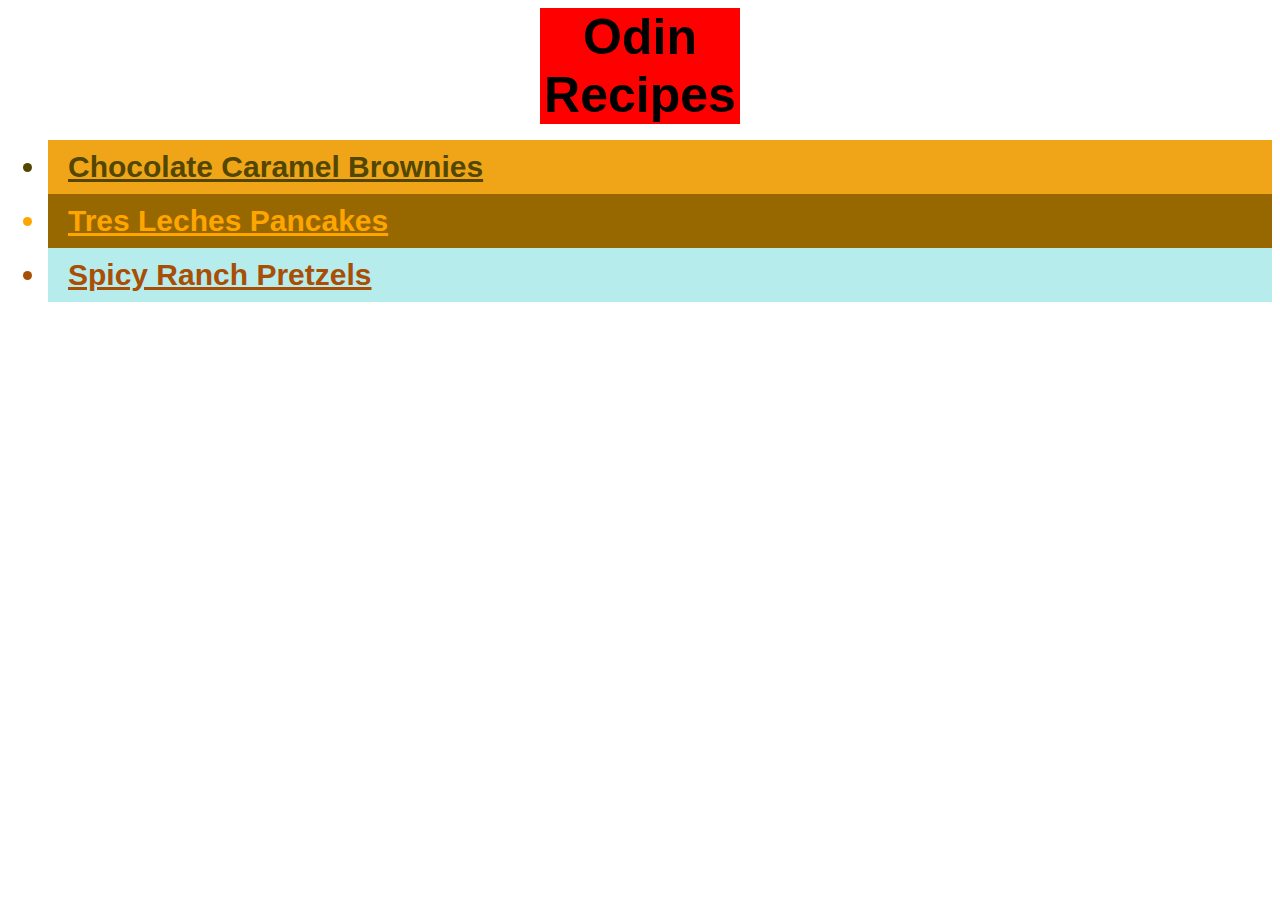
<file: index.html>
<!DOCTYPE html>
<html lang="en">
<head>
    <meta charset="UTF-8">
    <title>Odin Recipes</title>
    <link rel="stylesheet" href="style.css">
</head>
<body>
    <h1 class="header">Odin Recipes</h1>
    <ul>
        <li class="brownies"><a class="brownies" href="recipes/brownies.html">Chocolate Caramel Brownies</a></li>
        <li class="pancakes"><a class="pancakes" href="recipes/pancakes.html">Tres Leches Pancakes</a></li>
        <li class="pretzels"><a class="pretzels" href="recipes/pretzels.html">Spicy Ranch Pretzels</a></li>
    </ul>
</body>
</html>
</file>
<file: style.css>
.brownies{
    color:rgb(83, 71, 0);
    font-size: 30px;
    font-weight: bold;
    font-family: Verdana, Tahoma, sans-serif;
    padding: 10px;
    margin:30px;
    background-color: rgb(240, 165, 25);
    margin: auto;
}

.pancakes{
    color:orange;
    font-size: 30px;
    font-weight: bold;
    font-family: Verdana, Tahoma, sans-serif;
    padding: 10px;
    margin:auto;
    background-color: rgb(151, 103, 0);


}

.pretzels{
    color:rgb(168, 78, 5);
    font-size: 30px;
    font-weight: bold;
    font-family: Verdana, Tahoma, sans-serif;
    padding: 10px;
    margin: auto;
    background-color: rgb(183, 236, 236);

}

.header{
    color:rgb(0, 0, 0);
    font-size: 50px;
    font-weight: bolder;
    background-color: red;
    font-family: 'Franklin Gothic Medium', 'Arial Narrow', Arial, sans-serif;
    width: 200px;
    text-align: center;
    margin:auto;
}
</file>
